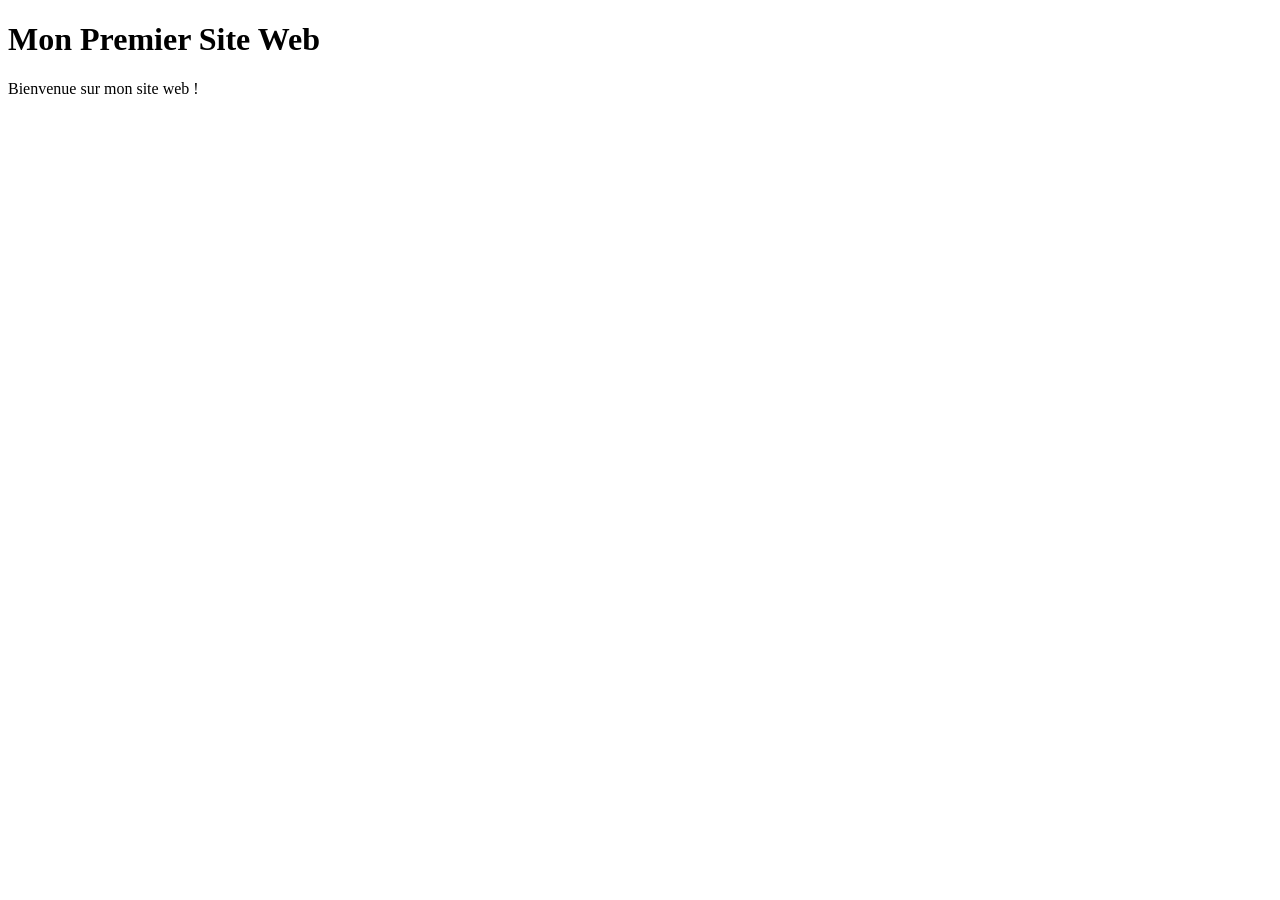
<file: Exercice1/index.html>
<!DOCTYPE html>
<html lang="fr">
<head>
    <meta charset="UTF-8">
    <meta http-equiv="X-UA-Compatible" content="IE=edge">
    <meta name="viewport" content="width=device-width, initial-scale=1.0">
    <title>Exercice 1</title>
</head>
<body>
    <h1>Mon Premier Site Web</h1>
    <p>Bienvenue sur mon site web !</p>
</body>
</html>
</file>
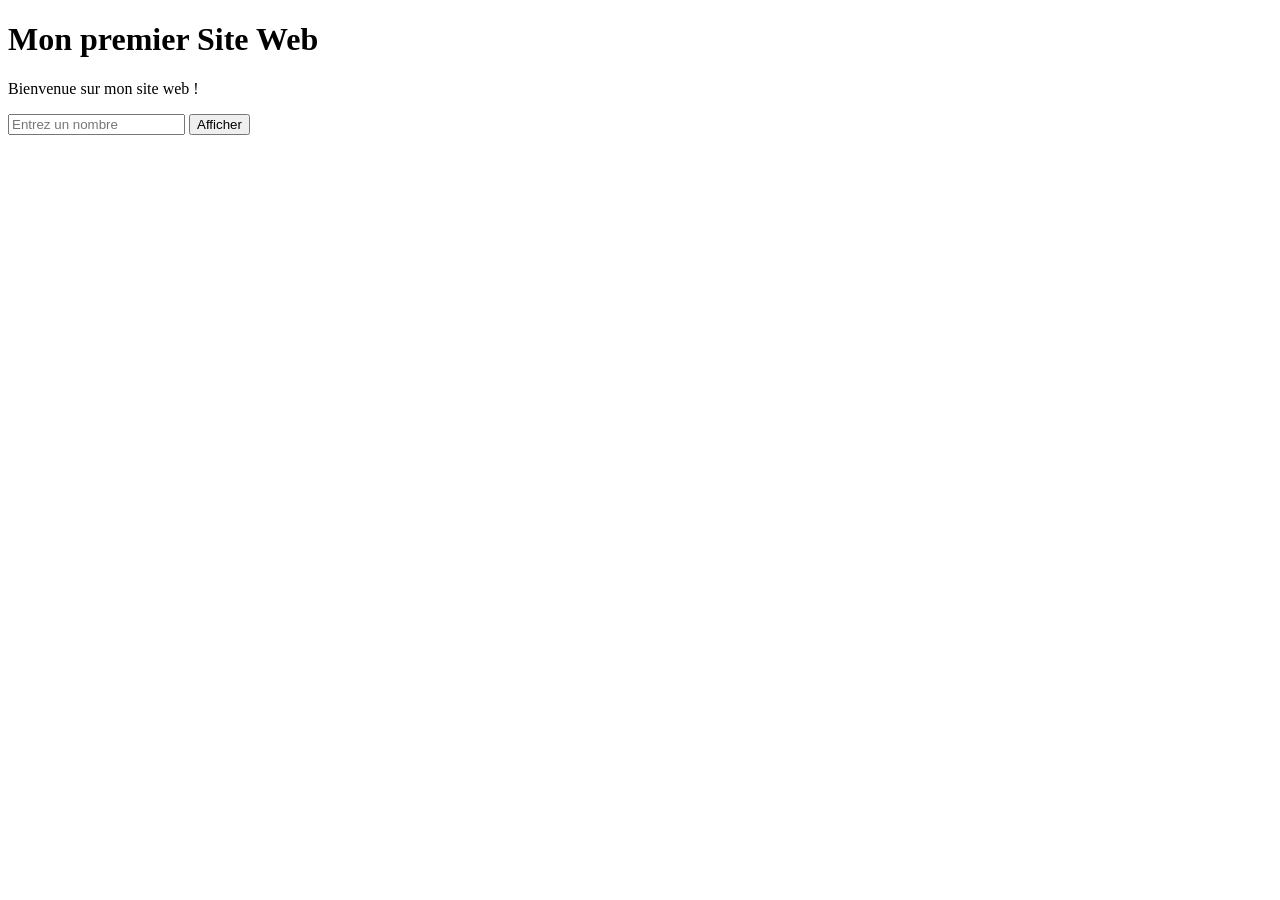
<file: Exercice10/index.html>
<!DOCTYPE html>
<html lang="en">
<head>
    <meta charset="UTF-8">
    <title>Exercice 10</title>
</head>
<body>
    <h1>Mon premier Site Web</h1>
    <p>Bienvenue sur mon site web !</p>

    <input type="number" id="n" placeholder="Entrez un nombre">
    <button onclick="document.getElementById('result').textContent = printNumbers(+document.getElementById('n').value)">Afficher</button>
    <p id="result"></p>

    <script type="module">
        import printNumbers from './index.js';
        window.printNumbers = printNumbers;
    </script>
</body>
</html>
</file>
